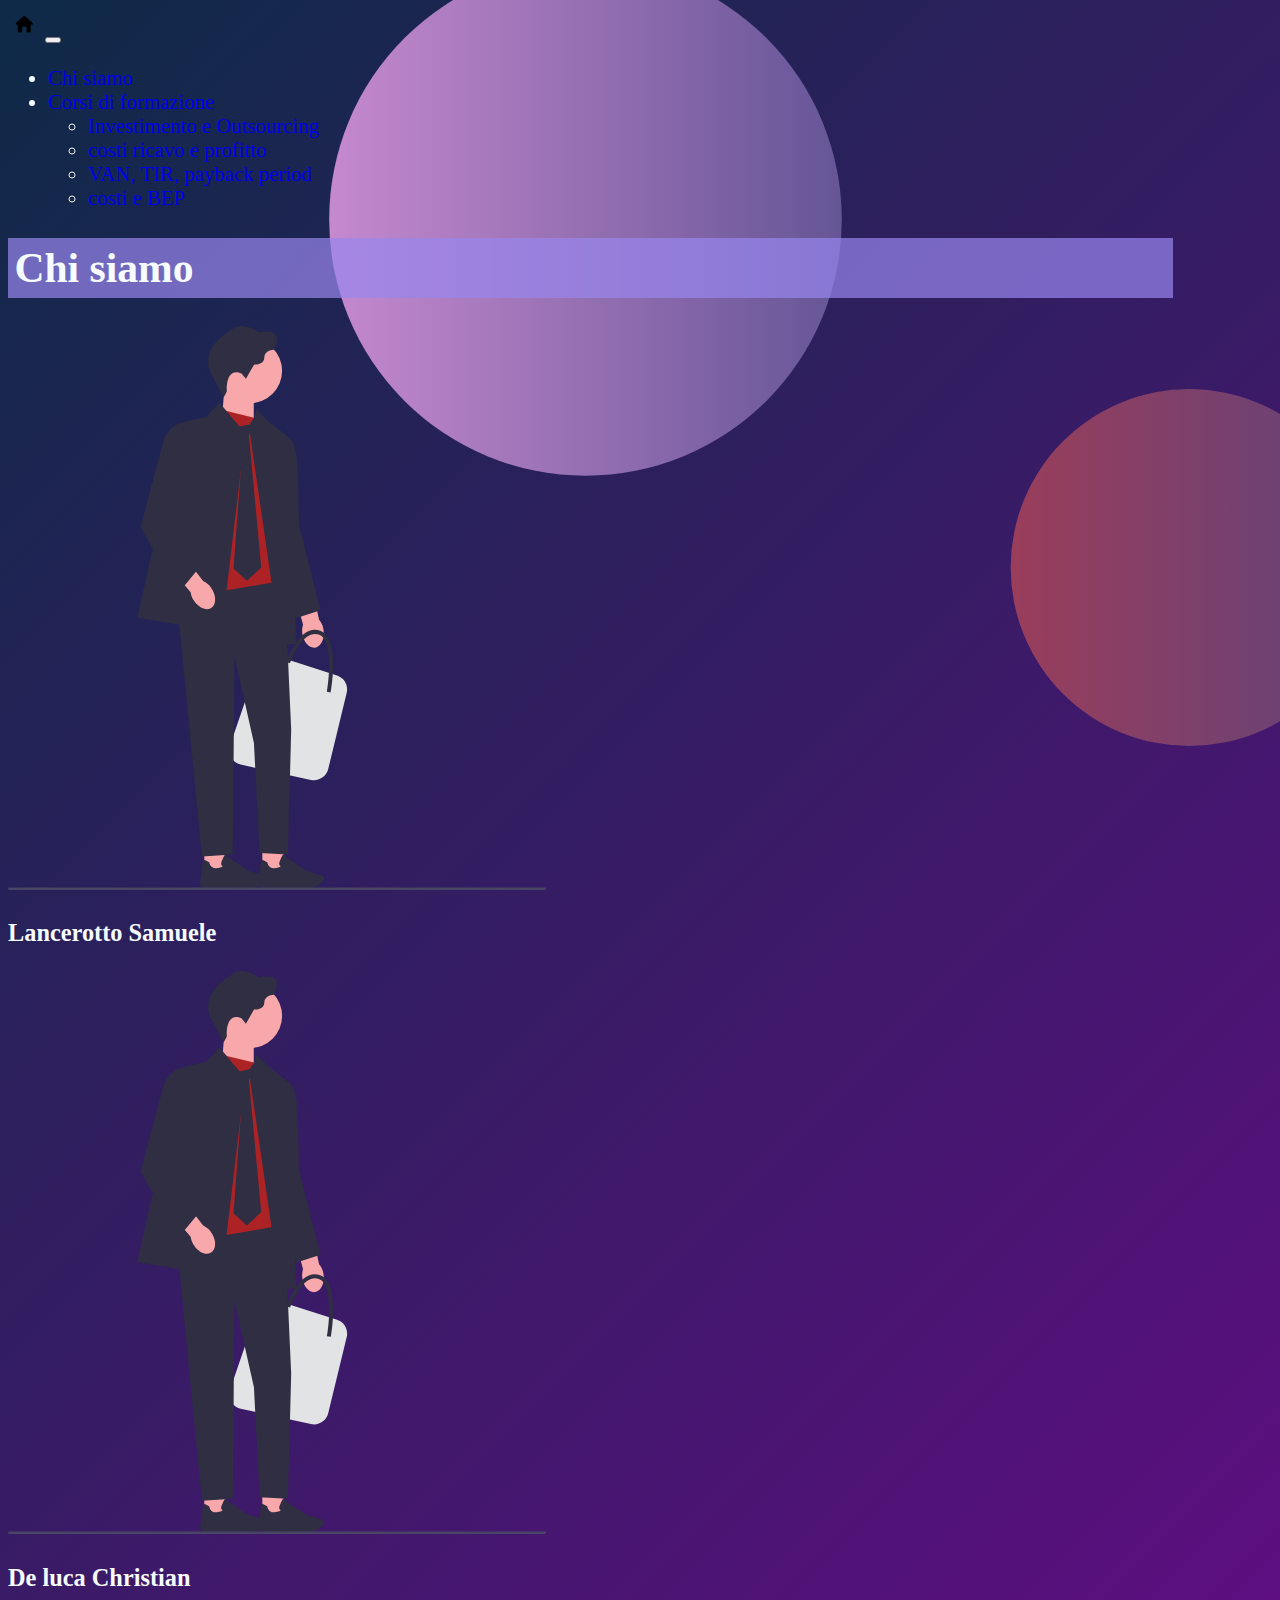
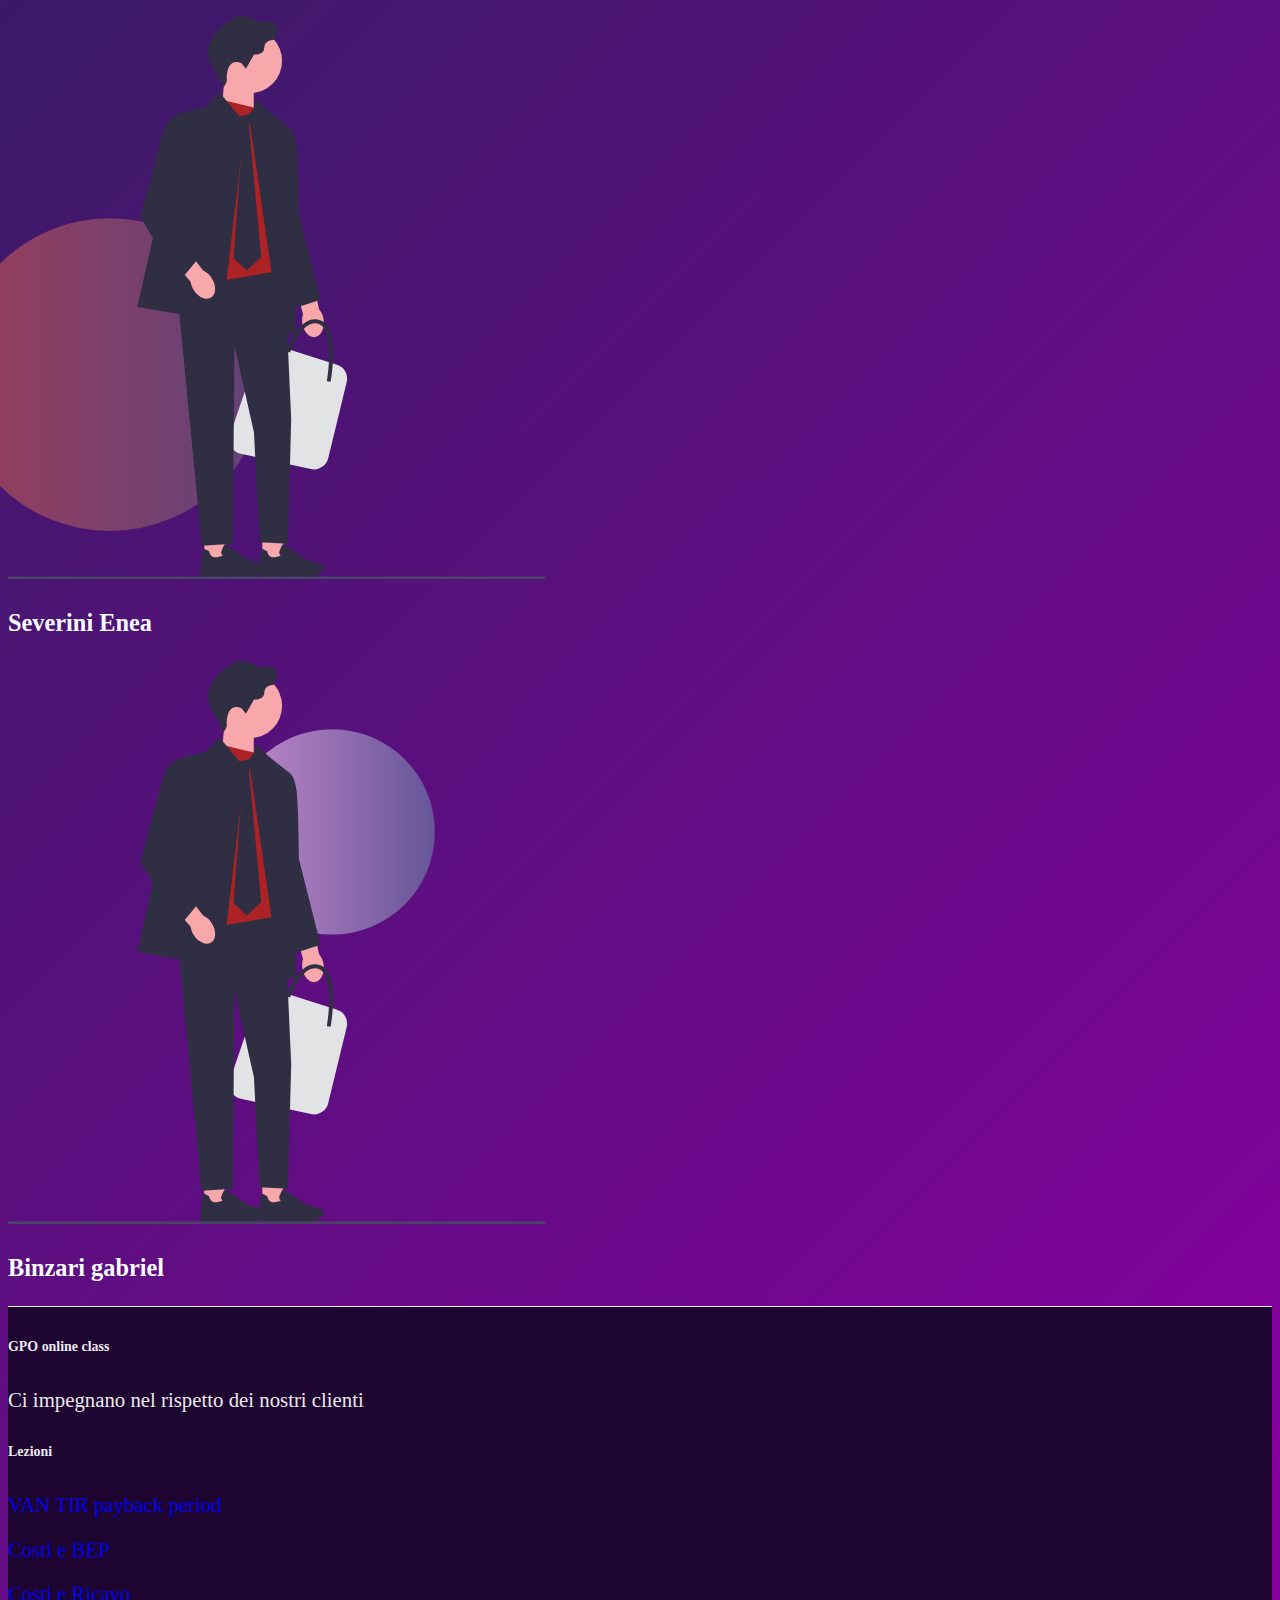
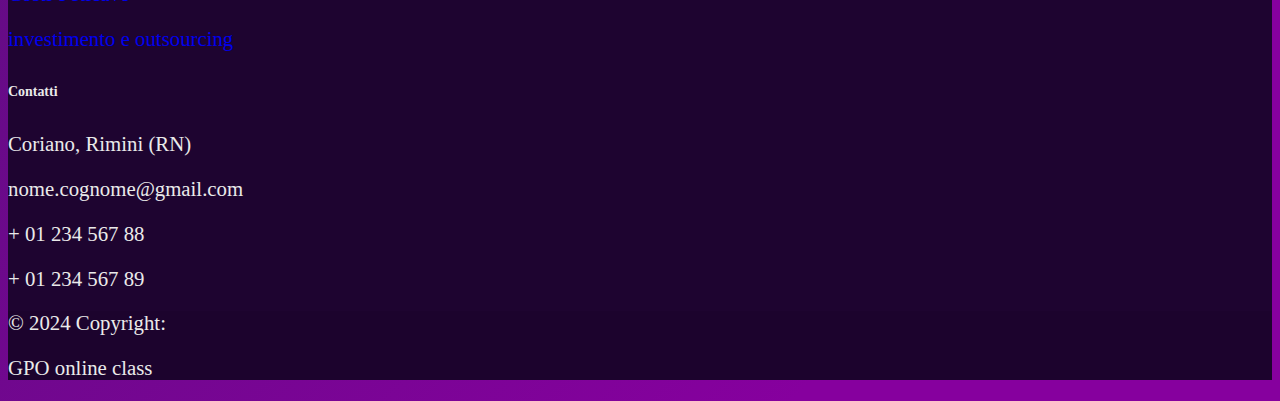
<file: chiSiamo.html>
<!DOCTYPE html>
<html lang="en">
<head>
    <meta charset="UTF-8">
    <meta name="viewport" content="width=device-width, initial-scale=1.0">
    <title>Chi siamo</title>
    <link href="https://cdn.jsdelivr.net/npm/bootstrap@5.3.2/dist/css/bootstrap.min.css" rel="stylesheet"
        integrity="sha384-T3c6CoIi6uLrA9TneNEoa7RxnatzjcDSCmG1MXxSR1GAsXEV/Dwwykc2MPK8M2HN" crossorigin="anonymous">
    <link rel="stylesheet" href="style.css">
</head>
<body>
    <header>
        <nav id="nav" class="navbar navbar-expand-lg bg-body-tertiary bg-opacity-75 fixed-top">
            <div class="container-fluid">
                <a class="navbar-brand" href="index.html">
                    <img src="img/home.png" class="card-img-top" alt="brand" style="width: 2rem;">
                </a>
                <button class="navbar-toggler" type="button" data-bs-toggle="collapse" data-bs-target="#navbarNav"
                    aria-controls="navbarNav" aria-expanded="false" aria-label="Toggle navigation">
                    <span class="navbar-toggler-icon"></span>
                </button>
                <div class="collapse navbar-collapse" id="navbarNav">
                    <ul class="navbar-nav">
                        <li class="nav-item">
                            <a class="nav-link active" aria-current="page" href="chiSiamo.html">Chi siamo</a>
                        </li>
                        <li class="nav-item dropdown">
                            <a class="nav-link dropdown-toggle" href="#" role="button" data-bs-toggle="dropdown"
                                aria-expanded="false">
                                Corsi di formazione
                            </a>
                            <ul class="dropdown-menu">
                                <li><a class="dropdown-item" href="investimento.html">Investimento e Outsourcing</a>
                                </li>
                                <li><a class="dropdown-item" href="costiRicavo.html">costi ricavo e profitto</a></li>
                                <li><a class="dropdown-item" href="van.html">VAN, TIR, payback period</a></li>
                                <li><a class="dropdown-item" href="bep.html">costi e BEP</a></li>
                            </ul>
                        </li>
                    </ul>
                    </ul>
                </div>
            </div>
        </nav>
    </header>
    <div class="main mt-5 pt-5">
        <h1 class=" mx-auto text-center display-3 title-introduction us rounded">Chi siamo</h1>
        <div class="row text-center mt-5">
            <div class="col-md-3 zoom">
                <img src="img/undraw_businessman_e7v0.svg" alt="" class="h-50">
                <h3>Lancerotto Samuele</h3>
            </div>
            <div class="col-md-3  zoom">
                <img src="img/undraw_businessman_e7v0.svg" alt="" class="h-50">
                <h3>De luca Christian</h3>
            </div>
            <div class="col-md-3  zoom">
                <img src="img/undraw_businessman_e7v0.svg" alt="" class="h-50">
                <h3>Severini Enea</h3>
            </div>
            <div class="col-md-3 zoom">
                <img src="img/undraw_businessman_e7v0.svg" alt="" class="h-50">
                <h3>Binzari gabriel</h3>
            </div>
        </div>
    </div>

    <!-- Footer -->
    <footer class="text-center text-lg-start " style="border-top: 1px solid;">
        <!-- Section: Links  -->
        <section class="">
            <div class="container text-center text-md-start mt-5">
                <!-- Grid row -->
                <div class="row mt-3">
                    <!-- Grid column -->
                    <div class="col-md-3 col-lg-4 col-xl-3 mx-auto mb-4">
                        <!-- Content -->
                        <h6 class="text-uppercase fw-bold mb-4">
                            <i class="fas fa-gem me-3"></i>GPO online class
                        </h6>
                        <p>
                            Ci impegnano nel rispetto dei nostri clienti
                        </p>
                    </div>
                    <!-- Grid column -->

                    <!-- Grid column -->
                    <div class="col-md-2 col-lg-2 col-xl-2 mx-auto mb-4">
                        <!-- Links -->
                        <h6 class="text-uppercase fw-bold mb-4">
                            Lezioni
                        </h6>
                        <p>
                            <a href="van.html" class="text-reset">VAN TIR payback period</a>
                        </p>
                        <p>
                            <a href="bep.html" class="text-reset">Costi e BEP</a>
                        </p>
                        <p>
                            <a href="costiRicavo.html" class="text-reset">Costi e Ricavo</a>
                        </p>
                        <p>
                            <a href="investimento.html" class="text-reset">investimento e outsourcing</a>
                        </p>
                    </div>
                    <!-- Grid column -->



                    <!-- Grid column -->
                    <div class="col-md-4 col-lg-3 col-xl-3 mx-auto mb-md-0 mb-4">
                        <!-- Links -->
                        <h6 class="text-uppercase fw-bold mb-4">Contatti</h6>
                        <p><i class="fas fa-home me-3"></i> Coriano, Rimini (RN)</p>
                        <p>
                            <i class="fas fa-envelope me-3"></i>
                            nome.cognome@gmail.com
                        </p>
                        <p><i class="fas fa-phone me-3"></i> + 01 234 567 88</p>
                        <p><i class="fas fa-print me-3"></i> + 01 234 567 89</p>
                    </div>
                    <!-- Grid column -->
                </div>
                <!-- Grid row -->
            </div>
        </section>
        <!-- Section: Links  -->

        <!-- Copyright -->
        <div class="text-center p-4" style="background-color: rgba(0, 0, 0, 0.05);">
            © 2024 Copyright:
            <p>GPO online class</p>
        </div>
        <!-- Copyright -->
    </footer>
    <!-- Footer -->
    <script src="script.js"></script>
    <script src="https://cdn.jsdelivr.net/npm/bootstrap@5.3.2/dist/js/bootstrap.bundle.min.js"
        integrity="sha384-C6RzsynM9kWDrMNeT87bh95OGNyZPhcTNXj1NW7RuBCsyN/o0jlpcV8Qyq46cDfL"
        crossorigin="anonymous"></script>
</body>
</html>
</file>
<file: style.css>
.navbar {
    transition: all 0.5s;
}

.navbar-scrolled {
    background-color: rgba(246, 252, 255, 0.7);
    box-shadow: 0 3px 10px rgba(246, 252, 255, 0.7);
}

body {
    background-image: url("data:image/svg+xml,%3csvg xmlns='http://www.w3.org/2000/svg' version='1.1' xmlns:xlink='http://www.w3.org/1999/xlink' xmlns:svgjs='http://svgjs.dev/svgjs' width='1920' height='2500' preserveAspectRatio='none' viewBox='0 0 1920 2500'%3e%3cg clip-path='url(%26quot%3b%23SvgjsClipPath2010%26quot%3b)' fill='none'%3e%3crect width='1920' height='2500' x='0' y='0' fill='url(%26quot%3b%23SvgjsLinearGradient2011%26quot%3b)'%3e%3c/rect%3e%3ccircle r='55.62' cx='993.41' cy='1682.45' fill='url(%26quot%3b%23SvgjsLinearGradient2012%26quot%3b)'%3e%3c/circle%3e%3ccircle r='74.615' cx='1345.12' cy='1318.68' fill='url(%26quot%3b%23SvgjsLinearGradient2013%26quot%3b)'%3e%3c/circle%3e%3ccircle r='50.38' cx='1312.11' cy='2339.88' fill='url(%26quot%3b%23SvgjsLinearGradient2014%26quot%3b)'%3e%3c/circle%3e%3ccircle r='123.915' cx='825.57' cy='394.03' fill='url(%26quot%3b%23SvgjsLinearGradient2015%26quot%3b)'%3e%3c/circle%3e%3ccircle r='177.93' cx='406.47' cy='152.37' fill='url(%26quot%3b%23SvgjsLinearGradient2016%26quot%3b)'%3e%3c/circle%3e%3ccircle r='48.105' cx='1214.71' cy='1786.16' fill='url(%26quot%3b%23SvgjsLinearGradient2017%26quot%3b)'%3e%3c/circle%3e%3ccircle r='71.295' cx='230.61' cy='1688.36' fill='url(%26quot%3b%23SvgjsLinearGradient2018%26quot%3b)'%3e%3c/circle%3e%3ccircle r='131.7' cx='1226.25' cy='2129.13' fill='%2343468b'%3e%3c/circle%3e%3ccircle r='103.535' cx='1099.18' cy='1673.67' fill='url(%26quot%3b%23SvgjsLinearGradient2019%26quot%3b)'%3e%3c/circle%3e%3ccircle r='71.865' cx='1812.16' cy='509.7' fill='%2343468b'%3e%3c/circle%3e%3ccircle r='60.105' cx='1186.28' cy='547' fill='url(%26quot%3b%23SvgjsLinearGradient2020%26quot%3b)'%3e%3c/circle%3e%3ccircle r='131.18' cx='1164.72' cy='2415.94' fill='url(%26quot%3b%23SvgjsLinearGradient2021%26quot%3b)'%3e%3c/circle%3e%3ccircle r='108.525' cx='76.25' cy='1370.93' fill='url(%26quot%3b%23SvgjsLinearGradient2022%26quot%3b)'%3e%3c/circle%3e%3ccircle r='136.985' cx='1566.9' cy='557.73' fill='url(%26quot%3b%23SvgjsLinearGradient2023%26quot%3b)'%3e%3c/circle%3e%3ccircle r='122.035' cx='1549.42' cy='1825.17' fill='url(%26quot%3b%23SvgjsLinearGradient2024%26quot%3b)'%3e%3c/circle%3e%3c/g%3e%3cdefs%3e%3cclipPath id='SvgjsClipPath2010'%3e%3crect width='1920' height='2500' x='0' y='0'%3e%3c/rect%3e%3c/clipPath%3e%3clinearGradient x1='-7.55%25' y1='5.8%25' x2='107.55%25' y2='94.2%25' gradientUnits='userSpaceOnUse' id='SvgjsLinearGradient2011'%3e%3cstop stop-color='%230e2a47' offset='0'%3e%3c/stop%3e%3cstop stop-color='rgba(134%2c 0%2c 158%2c 1)' offset='0.69'%3e%3c/stop%3e%3c/linearGradient%3e%3clinearGradient x1='882.17' y1='1682.45' x2='1104.6499999999999' y2='1682.45' gradientUnits='userSpaceOnUse' id='SvgjsLinearGradient2012'%3e%3cstop stop-color='%2332325d' offset='0.1'%3e%3c/stop%3e%3cstop stop-color='%23424488' offset='0.9'%3e%3c/stop%3e%3c/linearGradient%3e%3clinearGradient x1='1195.8899999999999' y1='1318.68' x2='1494.35' y2='1318.68' gradientUnits='userSpaceOnUse' id='SvgjsLinearGradient2013'%3e%3cstop stop-color='%2384b6e0' offset='0.1'%3e%3c/stop%3e%3cstop stop-color='%23464a8f' offset='0.9'%3e%3c/stop%3e%3c/linearGradient%3e%3clinearGradient x1='1211.35' y1='2339.88' x2='1412.87' y2='2339.88' gradientUnits='userSpaceOnUse' id='SvgjsLinearGradient2014'%3e%3cstop stop-color='%23e298de' offset='0.1'%3e%3c/stop%3e%3cstop stop-color='%23484687' offset='0.9'%3e%3c/stop%3e%3c/linearGradient%3e%3clinearGradient x1='577.74' y1='394.03' x2='1073.4' y2='394.03' gradientUnits='userSpaceOnUse' id='SvgjsLinearGradient2015'%3e%3cstop stop-color='%23ab3c51' offset='0.1'%3e%3c/stop%3e%3cstop stop-color='%234f4484' offset='0.9'%3e%3c/stop%3e%3c/linearGradient%3e%3clinearGradient x1='50.610000000000014' y1='152.37' x2='762.33' y2='152.37' gradientUnits='userSpaceOnUse' id='SvgjsLinearGradient2016'%3e%3cstop stop-color='%23e298de' offset='0.1'%3e%3c/stop%3e%3cstop stop-color='%23484687' offset='0.9'%3e%3c/stop%3e%3c/linearGradient%3e%3clinearGradient x1='1118.5' y1='1786.16' x2='1310.92' y2='1786.16' gradientUnits='userSpaceOnUse' id='SvgjsLinearGradient2017'%3e%3cstop stop-color='%23ab3c51' offset='0.1'%3e%3c/stop%3e%3cstop stop-color='%234f4484' offset='0.9'%3e%3c/stop%3e%3c/linearGradient%3e%3clinearGradient x1='88.02000000000001' y1='1688.36' x2='373.20000000000005' y2='1688.36' gradientUnits='userSpaceOnUse' id='SvgjsLinearGradient2018'%3e%3cstop stop-color='%23e298de' offset='0.1'%3e%3c/stop%3e%3cstop stop-color='%23484687' offset='0.9'%3e%3c/stop%3e%3c/linearGradient%3e%3clinearGradient x1='892.1100000000001' y1='1673.67' x2='1306.25' y2='1673.67' gradientUnits='userSpaceOnUse' id='SvgjsLinearGradient2019'%3e%3cstop stop-color='%2332325d' offset='0.1'%3e%3c/stop%3e%3cstop stop-color='%23424488' offset='0.9'%3e%3c/stop%3e%3c/linearGradient%3e%3clinearGradient x1='1066.07' y1='547' x2='1306.49' y2='547' gradientUnits='userSpaceOnUse' id='SvgjsLinearGradient2020'%3e%3cstop stop-color='%2384b6e0' offset='0.1'%3e%3c/stop%3e%3cstop stop-color='%23464a8f' offset='0.9'%3e%3c/stop%3e%3c/linearGradient%3e%3clinearGradient x1='902.36' y1='2415.94' x2='1427.08' y2='2415.94' gradientUnits='userSpaceOnUse' id='SvgjsLinearGradient2021'%3e%3cstop stop-color='%23ab3c51' offset='0.1'%3e%3c/stop%3e%3cstop stop-color='%234f4484' offset='0.9'%3e%3c/stop%3e%3c/linearGradient%3e%3clinearGradient x1='-140.8' y1='1370.93' x2='293.3' y2='1370.93' gradientUnits='userSpaceOnUse' id='SvgjsLinearGradient2022'%3e%3cstop stop-color='%23ab3c51' offset='0.1'%3e%3c/stop%3e%3cstop stop-color='%234f4484' offset='0.9'%3e%3c/stop%3e%3c/linearGradient%3e%3clinearGradient x1='1292.93' y1='557.73' x2='1840.8700000000001' y2='557.73' gradientUnits='userSpaceOnUse' id='SvgjsLinearGradient2023'%3e%3cstop stop-color='%23ab3c51' offset='0.1'%3e%3c/stop%3e%3cstop stop-color='%234f4484' offset='0.9'%3e%3c/stop%3e%3c/linearGradient%3e%3clinearGradient x1='1305.3500000000001' y1='1825.17' x2='1793.4900000000002' y2='1825.17' gradientUnits='userSpaceOnUse' id='SvgjsLinearGradient2024'%3e%3cstop stop-color='%23f29b7c' offset='0.1'%3e%3c/stop%3e%3cstop stop-color='%237e6286' offset='0.9'%3e%3c/stop%3e%3c/linearGradient%3e%3c/defs%3e%3c/svg%3e");
    background-repeat: no-repeat;
    background-size: cover;
    font-size: 1.3rem;
    color: rgb(246, 252, 255);
}

footer {
    background-color: rgb(30, 4, 48);
    color: rgb(234, 234, 234);
}

.intestazione {
    background-color: rgba(212, 45, 162, 0.7);
    border-bottom: 1vw solid rgba(228, 226, 235, 0.7);
    margin-bottom: 5vw;
}

.section2 {
    margin-top: 2vw;
    margin-bottom: 2vw;
    background-color: rgba(212, 45, 162, 0.7);
    box-shadow: 0 5px 5px 5px rgba(212, 45, 162, 0.7);
}

.text-box {
    background-color: rgba(167, 27, 209, 0.7);
    border-radius: 0.5vw;
    border-bottom-right-radius: 3vw;
    border-top-right-radius: 0;
}

.text-box.color2 {
    background-color: rgba(153, 134, 238, 0.7);
    border-top-right-radius: 3vw;
    border-bottom-right-radius: 0.5vw;
    border-bottom-left-radius: 0;
    border-top-left-radius: 0;
}

.first-row {
    background-color: rgba(172, 79, 189, 0.7);
    box-shadow: 0 5px 5px 5px rgba(172, 79, 189, 0.7);
    padding: 1vw;
}

.second-row {
    background-color: rgba(59, 43, 132, 0.7);
    box-shadow: 0 -5px 5px 5px rgba(59, 43, 132, 0.7);
    padding: 1vw;
}

a:link {
    text-decoration: none
}

a:hover {
    color: rgb(194, 0, 0);
}

.link {
    color: rgb(255, 50, 50);
    font-size: 3rem;
}

.zoom {
    transition: transform 0.5s;
}

.zoom:hover {
    transform: scale(1.1);
}

.reveal-left {
    position: relative;
    transform: translateX(150px);
    opacity: 0;
    transition: 2s all ease;
}

.reveal-right {
    position: relative;
    transform: translateX(-150px);
    opacity: 0;
    transition: 2s all ease;
}

.reveal-top {
    position: relative;
    transform: translateY(-150px);
    opacity: 0;
    transition: 2s all ease;
}

.reveal-down {
    position: relative;
    transform: translateY(150px);
    opacity: 0;
    transition: 2s all ease;
}

.reveal-left.active {
    transform: translateX(0);
    opacity: 1;
}

.reveal-right.active {
    transform: translateX(0);
    opacity: 1;
}

.reveal-top.active {
    transform: translateY(0);
    opacity: 1;
}

.reveal-down.active {
    transform: translateY(0);
    opacity: 1;
}

.title-introduction {
    background-color: rgba(153, 134, 238, 0.7);
    padding: 0.5vw;
    animation: fadeInUp ease-out 2s;
    animation-iteration-count: 1;
    animation-fill-mode: forwards;
    transition: ease-in;
    max-width: 65vw;
}

.title-introduction.us {
    animation: none;
    max-width: 90vw;
}

@keyframes fadeInUp {
    from {
        transform: translate3d(0, 8vw, 0);
        opacity: 0;
    }

    to {
        transform: translate3d(0, 0, 0);
        opacity: 1
    }
}
</file>
